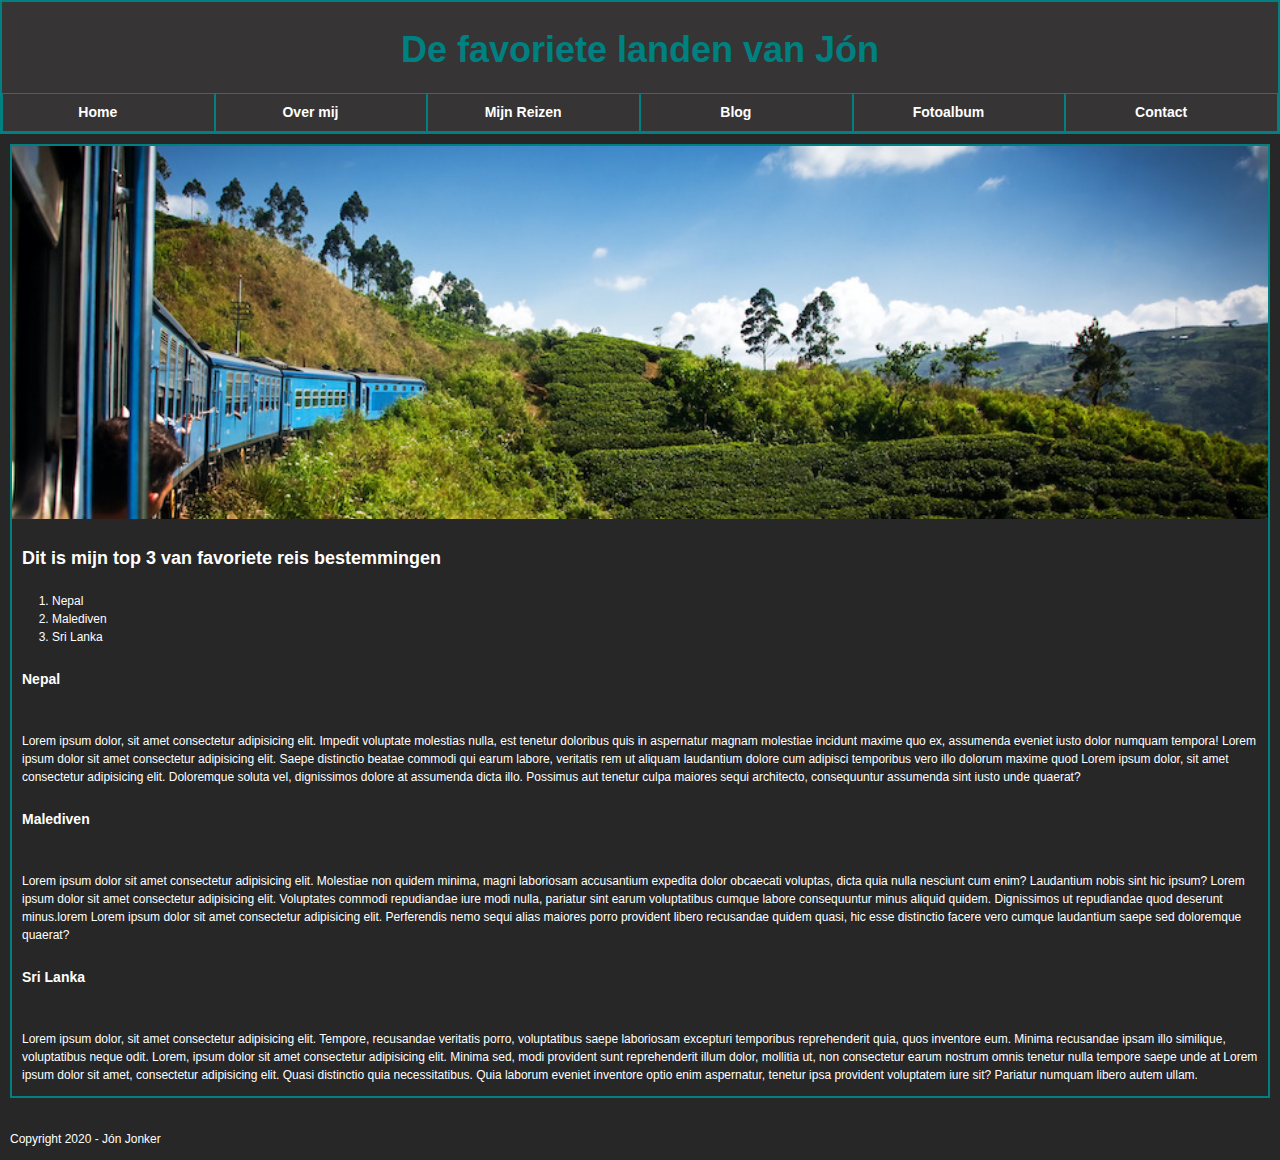
<file: index.html>
<!DOCTYPE html>
<html>

<head>
  <title> Mijn favorite landen</title>
  <link rel="stylesheet" type="text/css" href="styles.css">
</head>

<body>
  <header>
    <h1>De favoriete landen van Jón</h1>
    <nav class="menu">
      <div class="menubar">
      <div class="menuitem"> <a href="index.html">Home</a></div> 
      <div class="menuitem"> <a href="about.html">Over mij</a></div> 
      <div class="menuitem"> <a href="mijn-reizen.html">Mijn Reizen</a></div> 
      <div class="menuitem"> <a href="blog.html">Blog</a></div> 
      <div class="menuitem"> <a href="foto.html">Fotoalbum</a></div> 
      <div class="menuitem"> <a href="contact.html">Contact</a></div> 
      </div>
    </nav>
  </header>
  <main>
    <img width="100%" src="Sri-Lanka-header.jpeg" alt="Sri Lanka" class="responsive" />
    <h2>Dit is mijn top 3 van favoriete reis bestemmingen</h2>
    <ol>
      <li>Nepal</li>
      <li> Malediven</li>
      <li> Sri Lanka</li>
    </ol>

    <section>
      <h3>Nepal</h3>
      <p>Lorem ipsum dolor, sit amet consectetur adipisicing elit. Impedit voluptate molestias
        nulla, est tenetur doloribus quis in aspernatur magnam molestiae incidunt maxime quo ex, assumenda eveniet iusto
        dolor numquam tempora! Lorem ipsum dolor sit amet consectetur adipisicing elit. Saepe distinctio beatae commodi
        qui earum labore, veritatis rem ut aliquam laudantium dolore cum adipisci temporibus vero illo dolorum maxime
        quod Lorem ipsum dolor, sit amet consectetur adipisicing elit. Doloremque soluta vel, dignissimos dolore at
        assumenda dicta illo. Possimus aut tenetur culpa maiores sequi architecto, consequuntur assumenda sint iusto
        unde quaerat? </p>
      <h3>Malediven</h3>
      <p>Lorem ipsum dolor sit amet consectetur adipisicing elit. Molestiae non quidem minima, magni laboriosam
        accusantium expedita dolor obcaecati voluptas, dicta quia nulla nesciunt cum enim? Laudantium nobis sint hic
        ipsum? Lorem ipsum dolor sit amet consectetur adipisicing elit. Voluptates commodi repudiandae iure modi nulla,
        pariatur sint earum voluptatibus cumque labore consequuntur minus aliquid quidem. Dignissimos ut repudiandae
        quod deserunt minus.lorem Lorem ipsum dolor sit amet consectetur adipisicing elit. Perferendis nemo sequi alias
        maiores porro provident libero recusandae quidem quasi, hic esse distinctio facere vero cumque laudantium saepe
        sed doloremque quaerat?</p>
      <h3>Sri Lanka</h3>
      <p>Lorem ipsum dolor, sit amet consectetur adipisicing elit. Tempore, recusandae veritatis porro, voluptatibus
        saepe laboriosam excepturi temporibus reprehenderit quia, quos inventore eum. Minima recusandae ipsam illo
        similique, voluptatibus neque odit. Lorem, ipsum dolor sit amet consectetur adipisicing elit. Minima sed, modi
        provident sunt reprehenderit illum dolor, mollitia ut, non consectetur earum nostrum omnis tenetur nulla tempore
        saepe unde at Lorem ipsum dolor sit amet, consectetur adipisicing elit. Quasi distinctio quia necessitatibus.
        Quia laborum eveniet inventore optio enim aspernatur, tenetur ipsa provident voluptatem iure sit? Pariatur
        numquam libero autem ullam.</p>
    </section>
  </main>

  <footer>
    <p>Copyright 2020 - Jón Jonker</p>
  </footer>
</body>

</html>
</file>
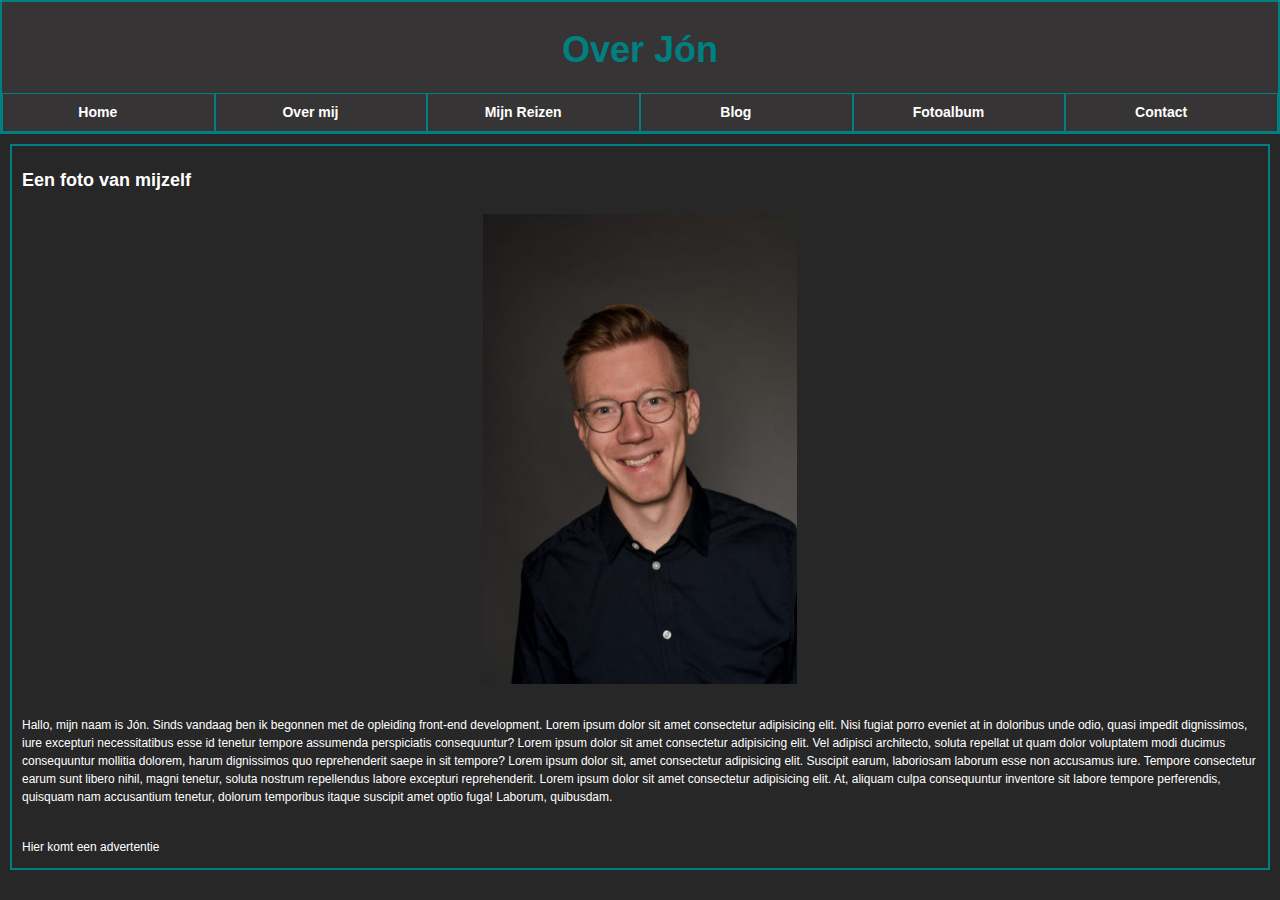
<file: about.html>
<!DOCTYPE html>
<html>

<head>
   <title> Over mij</title>
   <link rel="stylesheet" type="text/css" href="styles.css">
</head>

<body>
   <header>
      <h1>Over Jón</h1>
      <nav class="menu">
         <div class="menubar">
         <div class="menuitem"> <a href="index.html">Home</a></div> 
         <div class="menuitem"> <a href="about.html">Over mij</a></div> 
         <div class="menuitem"> <a href="mijn-reizen.html">Mijn Reizen</a></div> 
         <div class="menuitem"> <a href="blog.html">Blog</a></div> 
         <div class="menuitem"> <a href="foto.html">Fotoalbum</a></div> 
         <div class="menuitem"> <a href="contact.html">Contact</a></div> 
         </div>
       </nav>
   </header>
   <main>
      <h2 class="black-border">Een foto van mijzelf</h2>
      <img class="profielfoto" width="250" src="jon.jpg" />
      <p id="para4">Hallo, mijn naam is Jón. Sinds vandaag ben ik begonnen met de opleiding front-end development. Lorem ipsum dolor sit amet consectetur adipisicing elit. Nisi fugiat porro eveniet at in doloribus unde odio, quasi impedit dignissimos, iure excepturi necessitatibus esse id tenetur tempore assumenda perspiciatis consequuntur? Lorem ipsum dolor sit amet consectetur adipisicing elit. Vel adipisci architecto, soluta repellat ut quam dolor voluptatem modi ducimus consequuntur mollitia dolorem, harum dignissimos quo reprehenderit saepe in sit tempore? Lorem ipsum dolor sit, amet consectetur adipisicing elit. Suscipit earum, laboriosam laborum esse non accusamus iure. Tempore consectetur earum sunt libero nihil, magni tenetur, soluta nostrum repellendus labore excepturi reprehenderit. Lorem ipsum dolor sit amet consectetur adipisicing elit. At, aliquam culpa consequuntur inventore sit labore tempore perferendis, quisquam nam accusantium tenetur, dolorum temporibus itaque suscipit amet optio fuga! Laborum, quibusdam.
      </p>
      <aside>
         <p id="para5">Hier komt een advertentie</p>
      </aside>
   </main>

</body>

</html>
</file>
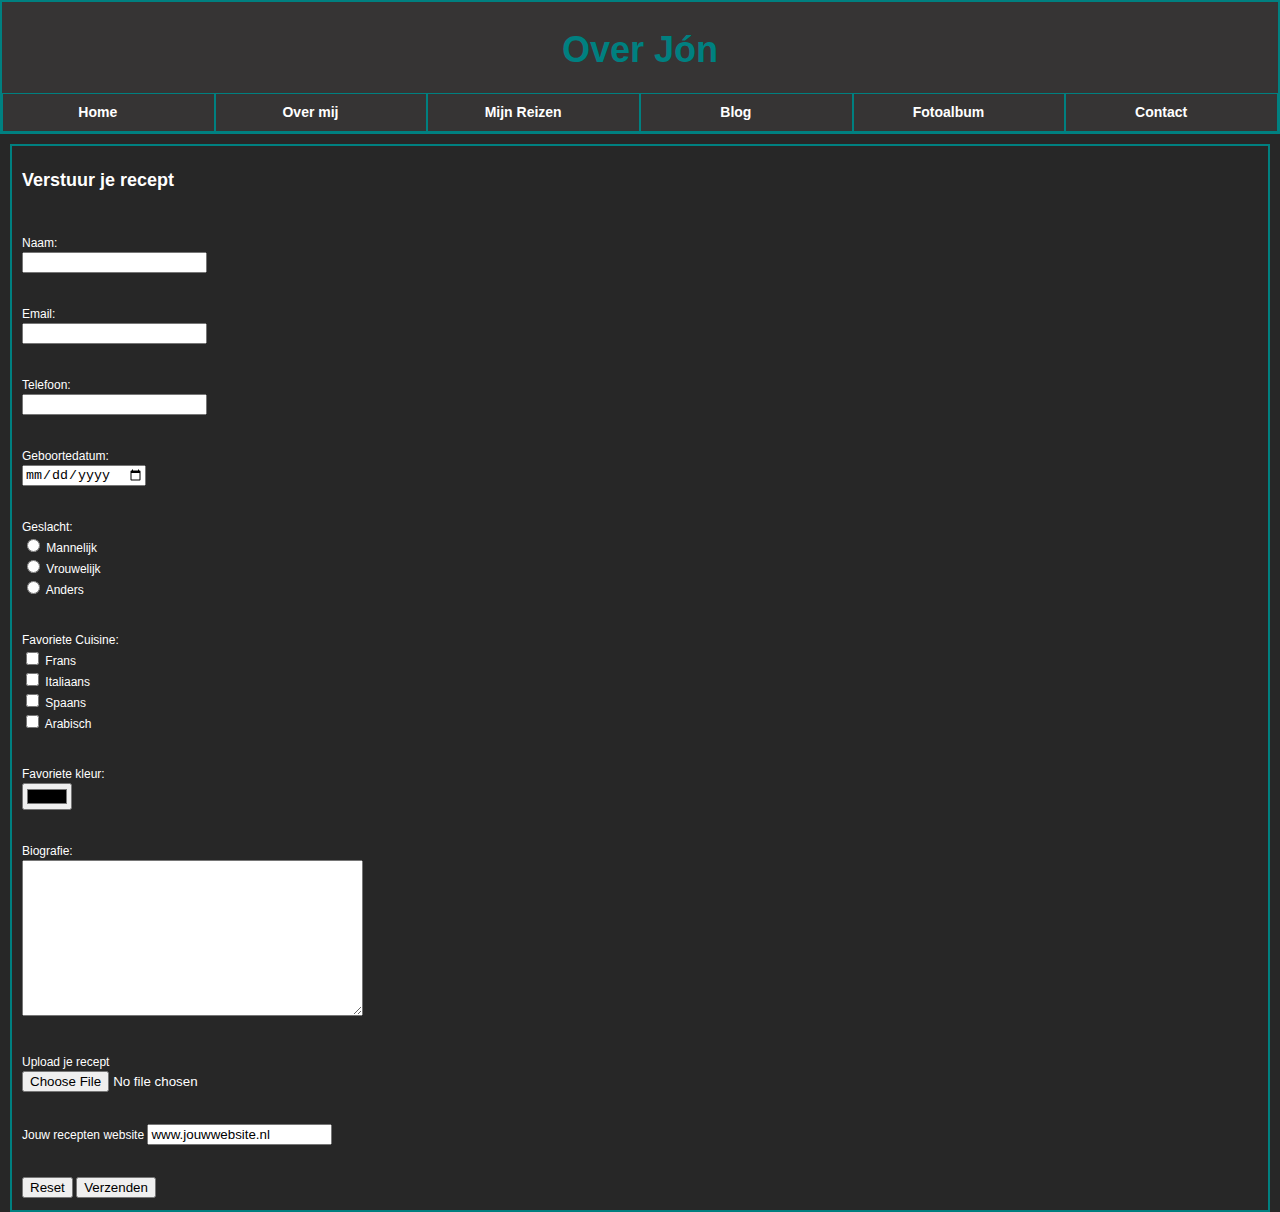
<file: contact.html>
<!DOCTYPE html>
<html>

<head>
   <title> Contact</title>
   <link rel="stylesheet" type="text/css" href="styles.css">
</head>

<body>
   <header>
      <h1>Over Jón</h1>
      <nav class="menu">
         <div class="menubar">
         <div class="menuitem"> <a href="index.html">Home</a></div> 
         <div class="menuitem"> <a href="about.html">Over mij</a></div> 
         <div class="menuitem"> <a href="mijn-reizen.html">Mijn Reizen</a></div> 
         <div class="menuitem"> <a href="blog.html">Blog</a></div> 
         <div class="menuitem"> <a href="foto.html">Fotoalbum</a></div> 
         <div class="menuitem"> <a href="contact.html">Contact</a></div> 
         </div>
       </nav>
   </header>
   <main>
      <h2 class="black-border">Verstuur je recept</h2>

      <form name="contact" method="POST" data-netlify="true">
         <p>
            <label>Naam: <br><input type="text" name="name" /></label>
         </p>
         <p>
            <label>Email: <br><input type="email" name="email" /></label>
         </p>
         <p> 
            <label>Telefoon: <br><input type="tel" name="telefoonnummer" /> </label>
         </p>
         <p>
            <label> Geboortedatum: <br><input type="date" name="geboortedatum" /></label>
         </p>
         <p>
            <label> Geslacht: <br> </label>
            <input type="radio" id="male" name="gender" value="male" />
            <label for="male">Mannelijk</label><br>
            <input type="radio" id="female" name="gender" value="female" />
            <label for="female">Vrouwelijk</label><br>
            <input type="radio" id="other" name="gender" value="other" />
            <label for="other">Anders</label>
         </p>
                  <p><label> Favoriete Cuisine:</label><br>
            <input type="checkbox" id="favoriete cuisine1" name="Frans" value="Frans" />
            <label for="favoriete cuisine1"> Frans</label><br>
            <input type="checkbox" id="favoriete cuisine2" name="Italiaans" value="Italiaans" />
            <label for="favoriete cuisine2"> Italiaans</label><br>
            <input type="checkbox" id="favoriete cuisine3" name="Spaans" value="Spaans" />
            <label for="favoriete cuisine3"> Spaans</label><br>
            <input type="checkbox" id="favoriete cuisine4" name="Arabisch" value="Arabisch" />
            <label for="favoriete cuisine4"> Arabisch</label>
         </p>
         <p><label> Favoriete kleur:</label><br>
            <input type="color" id="color" name="favorite color" value="color">
         </p>
         <p>
            <label>Biografie: <br><textarea rows="10" cols="40" name="Biografie"></textarea></label>
         </p>
         <p>
            <label> Upload je recept</label><br>
            <input type="file" id="recept" name="recept" value="recept">
         </p>
         <p>
            <label> Jouw recepten website</label>
            <input type="url" id="recepten website" name="url" value="www.jouwwebsite.nl" />
         </p>

         <p>
            <button type="reset"> Reset </button>
            <button type="submit">Verzenden</button>
         </p>
      </form>
   </main>

</body>

</html>
</file>
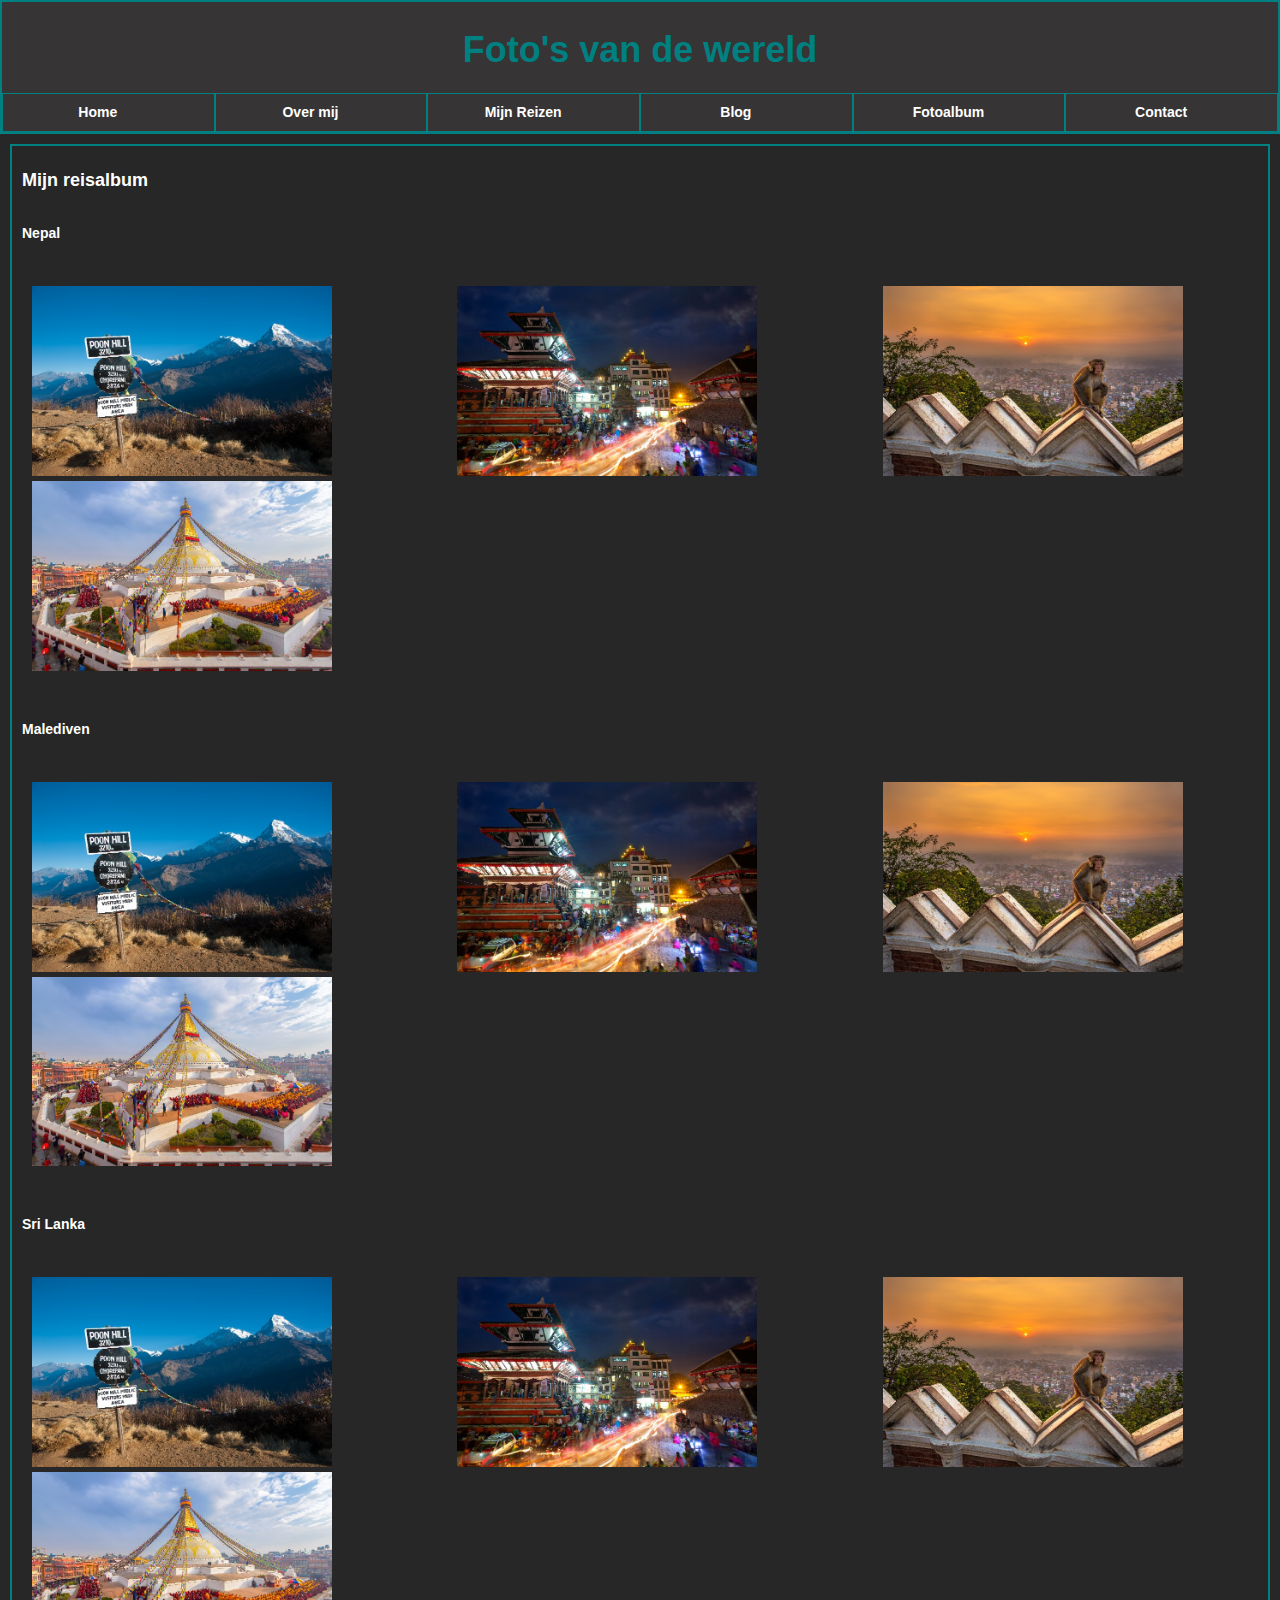
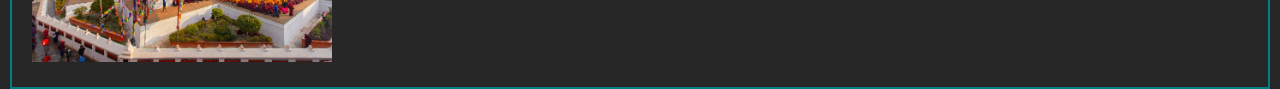
<file: foto.html>
<!DOCTYPE html>
<html>

<head>
   <title> Foto album</title>
   <link rel="stylesheet" type="text/css" href="styles.css">
</head>

<body>
   <header>
      <h1>Foto's van de wereld</h1>
      <nav class="menu">
         <div class="menubar">
         <div class="menuitem"> <a href="index.html">Home</a></div> 
         <div class="menuitem"> <a href="about.html">Over mij</a></div> 
         <div class="menuitem"> <a href="mijn-reizen.html">Mijn Reizen</a></div> 
         <div class="menuitem"> <a href="blog.html">Blog</a></div> 
         <div class="menuitem"> <a href="foto.html">Fotoalbum</a></div> 
         <div class="menuitem"> <a href="contact.html">Contact</a></div> 
         </div>
       </nav>
   </header>
   <main>
      <h2 class="black-border">Mijn reisalbum</h2>
      <h3>Nepal</h3>
      <div class="gallery">
         <a target="blank" href="nepal-001.jpeg">
            <img src="nepal-001.jpeg" alt="Nepal Poonhill view" width="300">
         </a>
         <a target="blank" href="nepal-002.jpeg">
            <img src="nepal-002.jpeg" alt="Kathmandu Durbar Square" width="300">
         </a>
         <a target="blank" href="nepal-003.jpeg">
            <img src="nepal-003.jpeg" alt="Kathmandu Monkey Temple" width="300">
         </a>
         <a target="blank" href="nepal-004.jpeg">
            <img src="nepal-004.jpeg" alt="Kathmandu Stupa" width="300">
         </a>
      </div>

      <h3>Malediven</h3>
      <div class="gallery">
         <a target="blank" href="nepal-001.jpeg">
            <img src="nepal-001.jpeg" alt="Nepal Poonhill view" width="300">
         </a>
         <a target="blank" href="nepal-002.jpeg">
            <img src="nepal-002.jpeg" alt="Kathmandu Durbar Square" width="300">
         </a>
         <a target="blank" href="nepal-003.jpeg">
            <img src="nepal-003.jpeg" alt="Kathmandu Monkey Temple" width="300">
         </a>
         <a target="blank" href="nepal-004.jpeg">
            <img src="nepal-004.jpeg" alt="Kathmandu Stupa" width="300">
         </a>
      </div>

      <h3>Sri Lanka</h3>
     <div class="gallery">
         <a target="blank" href="nepal-001.jpeg">
            <img src="nepal-001.jpeg" alt="Nepal Poonhill view" width="300">
         </a>
         <a target="blank" href="nepal-002.jpeg">
            <img src="nepal-002.jpeg" alt="Kathmandu Durbar Square" width="300">
         </a>
         <a target="blank" href="nepal-003.jpeg">
            <img src="nepal-003.jpeg" alt="Kathmandu Monkey Temple" width="300">
         </a>
         <a target="blank" href="nepal-004.jpeg">
            <img src="nepal-004.jpeg" alt="Kathmandu Stupa" width="300">
         </a>
      </div>
      
   </main>

</body>

</html>
</file>
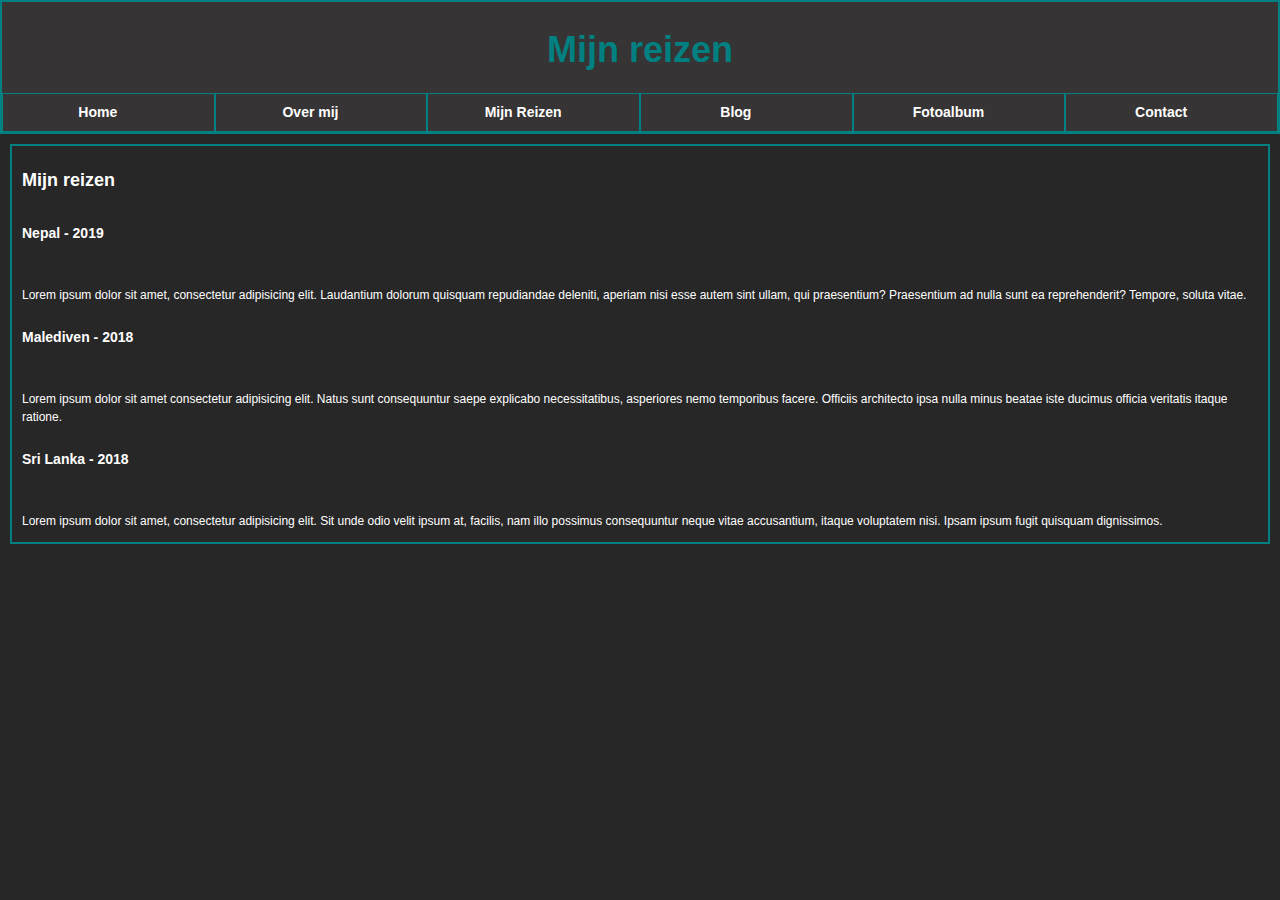
<file: mijn-reizen.html>
<!DOCTYPE html>
<html>

<head>
   <title> Foto album</title>
   <link rel="stylesheet" type="text/css" href="styles.css">
</head>

<body>
   <header>
      <h1>Mijn reizen</h1>
      <nav class="menu">
         <div class="menubar">
         <div class="menuitem"> <a href="index.html">Home</a></div> 
         <div class="menuitem"> <a href="about.html">Over mij</a></div> 
         <div class="menuitem"> <a href="mijn-reizen.html">Mijn Reizen</a></div> 
         <div class="menuitem"> <a href="blog.html">Blog</a></div> 
         <div class="menuitem"> <a href="foto.html">Fotoalbum</a></div> 
         <div class="menuitem"> <a href="contact.html">Contact</a></div> 
         </div>
       </nav>
   </header>
   <main>
      <h2 class="black-border">Mijn reizen</h2>
      <h3>Nepal - 2019</h3>
      <p id="para6">Lorem ipsum dolor sit amet, consectetur adipisicing elit. Laudantium dolorum quisquam repudiandae deleniti, aperiam nisi esse autem sint ullam, qui praesentium? Praesentium ad nulla sunt ea reprehenderit? Tempore, soluta vitae.</p>
      <h3>Malediven - 2018</h3>
      <p id="para7"> Lorem ipsum dolor sit amet consectetur adipisicing elit. Natus sunt consequuntur saepe explicabo necessitatibus, asperiores nemo temporibus facere. Officiis architecto ipsa nulla minus beatae iste ducimus officia veritatis itaque ratione.</p>
      <h3>Sri Lanka - 2018</h3>
      <p id="para8"> Lorem ipsum dolor sit amet, consectetur adipisicing elit. Sit unde odio velit ipsum at, facilis, nam illo possimus consequuntur neque vitae accusantium, itaque voluptatem nisi. Ipsam ipsum fugit quisquam dignissimos.</p>
   </main>

</body>

</html>
</file>
<file: styles.css>
body{
    color:rgb(29, 29, 29);
    font-family: Verdana, Geneva, Tahoma, sans-serif;
    font-size:16px;
    font-weight:400;
    line-height:2em;
    margin: 0px;
}

header{
    color: teal;
    text-align: center;
    background-color: rgb(54, 52, 52)
  }

header{
    border:2px solid teal;
    padding: 5px 0px 0px 0px;
}

nav{
    color:white;
}

a{
    padding-right: 10%;
    text-decoration: none;
    color:#fff
}

a{
    font-size: 14px;
    font-weight: bold;
}

a:hover{
    color:teal;
}

a:active{
    color:teal;
}

main{
    border: 2px solid teal;
    margin-top: 10px;
    margin-right: 10px;
    margin-bottom: 0px;
    margin-left: 10px;
}

h1{
    font-size:36px;
    color: teal
}

h2{
    color: #000;
}

h3{
    color: #000;
}

p{  padding-top:20px;
    padding-right:10px;
    padding-bottom:0px;
    padding-left:10px;
}

h1, h2, h3, h4 {
    padding:10px;
}

ul{
    list-style-type: none}

.menubar {
    display: flex;
    flex-direction: row;
}

.menuitem {
    width: 100%;
    border: solid 1px teal;
}

.profielfoto {
    display: block;
    margin-left: auto;
    margin-right: auto;
    width: 25%;
  
}

div.gallery {
    padding: 20px;
    display: block;
    margin-left: auto;
    margin-right: auto;
    }
  
  div.gallery:hover {
    border: 1px solid #777;
  }
  
.form {
    padding: 20px;
}

.blog {
    display: flex;
    justify-content: center;
    flex-wrap: wrap;
  }

.blogpost { 
    width: 300px; border: 1px solid black; 
    margin: 20px;
}

.post1 {
       display: flex;
       flex-flow: row wrap-reverse;
       align-self: center;
       width: 100%;
   }

.post2 {
    display: flex;
    flex-flow: row wrap-reverse;
    align-self: center;
    width: 100%;
}

   /* MEDIA QUIERIES */

@media (min-width: 1024px) {
    
    body {
        background-color: #272727;
        color: #fff;
        font-size: 12px;
        line-height: 1.5em;
    }
    
  nav {
        line-height: 3em;
    }

        h2 {color: #fff;
            font-size: 18px;
        }

        h3 {color: #fff;
        font-size: 14px;
            }
}


/* Smartphones (portrait)
minimale breedte : 320px;

// Tablets (portrait)
minimale breedte : 768px

// Desktop 
minimale breedte : 1024px

*/
</file>
